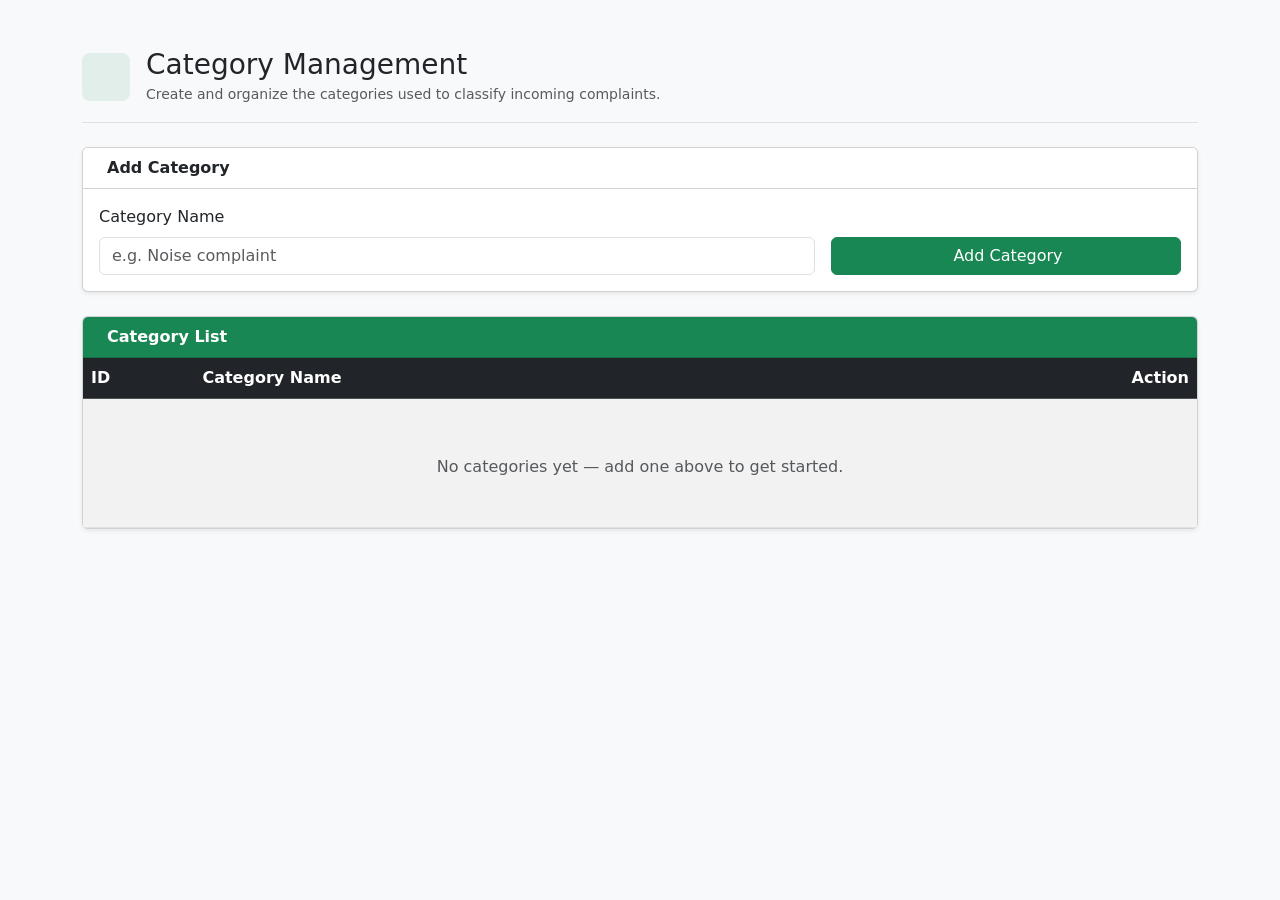
<file: sample.html>
<!DOCTYPE html>
<html lang="en">
<head>
<meta charset="UTF-8">
<meta name="viewport" content="width=device-width, initial-scale=1.0">
<title>Category Management</title>
<link href="https://cdn.jsdelivr.net/npm/bootstrap@5.3.8/dist/css/bootstrap.min.css" rel="stylesheet" integrity="sha384-sRIl4kxILFvY47J16cr9ZwB07vP4J8+LH7qKQnuqkuIAvNWLzeN8tE5YBujZqJLB" crossorigin="anonymous">
<script src="https://cdn.jsdelivr.net/npm/bootstrap@5.3.8/dist/js/bootstrap.bundle.min.js" integrity="sha384-FKyoEForCGlyvwx9Hj09JcYn3nv7wiPVlz7YYwJrWVcXK/BmnVDxM+D2scQbITxI" crossorigin="anonymous"></script>
<body class="bg-light">
<div class="container-lg py-5">

  <div class="d-flex align-items-center gap-3 mb-4 pb-3 border-bottom">
    <div class="bg-success bg-opacity-10 text-success rounded-3 d-flex align-items-center justify-content-center" style="width:48px;height:48px;">
      <i class="bi bi-tags fs-4"></i>
    </div>
    <div>
      <h1 class="h3 mb-0">Category Management</h1>
      <small class="text-muted">Create and organize the categories used to classify incoming complaints.</small>
    </div>
  </div>

  <div id="category-alert"></div>

  <!-- Add Category -->
  <div class="card shadow-sm mb-4">
    <div class="card-header bg-white fw-semibold">
      <i class="bi bi-plus-circle text-success me-2"></i>Add Category
    </div>
    <div class="card-body">
      <div class="row g-3 align-items-end">
        <div class="col-md-8">
          <label for="category-name" class="form-label">Category Name</label>
          <input type="text" class="form-control" id="category-name" placeholder="e.g. Noise complaint">
        </div>
        <div class="col-md-4 d-grid">
          <button class="btn btn-success" id="btn-add-category">
            <i class="bi bi-plus-lg me-1"></i>Add Category
          </button>
        </div>
      </div>
    </div>
  </div>

  <!-- Category List -->
  <div class="card shadow-sm">
    <div class="card-header bg-success text-white fw-semibold">
      <i class="bi bi-list-ul me-2"></i>Category List
    </div>
    <div class="card-body p-0">
      <div class="table-responsive">
        <table class="table table-hover table-striped mb-0 align-middle">
          <thead class="table-dark">
            <tr>
              <th style="width:10%;">ID</th>
              <th>Category Name</th>
              <th style="width:20%;" class="text-end">Action</th>
            </tr>
          </thead>
          <tbody id="category-tbody">
            <tr>
              <td colspan="3" class="text-center text-muted py-5">
                <i class="bi bi-inbox fs-3 d-block mb-2"></i>
                No categories yet — add one above to get started.
              </td>
            </tr>
          </tbody>
        </table>
      </div>
    </div>
  </div>

</div>

<!-- Update Modal -->
<div class="modal fade" id="updateCategoryModal" tabindex="-1">
  <div class="modal-dialog">
    <div class="modal-content">
      <div class="modal-header bg-primary text-white">
        <h5 class="modal-title"><i class="bi bi-pencil-square me-1"></i>Update Category</h5>
        <button type="button" class="btn-close btn-close-white" data-bs-dismiss="modal"></button>
      </div>
      <div class="modal-body">
        <input type="hidden" id="update-category-id">
        <label for="update-category-name" class="form-label">Category Name</label>
        <input type="text" class="form-control" id="update-category-name">
      </div>
      <div class="modal-footer">
        <button class="btn btn-secondary" data-bs-dismiss="modal">Close</button>
        <button class="btn btn-primary" id="btn-save-category">
          <i class="bi bi-save me-1"></i>Save Changes
        </button>
      </div>
    </div>
  </div>
</div>

<!-- Delete Modal -->
<div class="modal fade" id="deleteCategoryModal" tabindex="-1">
  <div class="modal-dialog">
    <div class="modal-content">
      <div class="modal-header bg-danger text-white">
        <h5 class="modal-title"><i class="bi bi-trash me-1"></i>Confirm Delete</h5>
        <button type="button" class="btn-close btn-close-white" data-bs-dismiss="modal"></button>
      </div>
      <div class="modal-body">
        <p>Are you sure you want to delete this category?</p>
        <table class="table table-sm">
          <tr>
            <td><strong>Category ID</strong></td>
            <td id="delete-category-id"></td>
          </tr>
          <tr>
            <td><strong>Category Name</strong></td>
            <td id="delete-category-name"></td>
          </tr>
        </table>
        <div id="delete-category-message"></div>
      </div>
      <div class="modal-footer">
        <button class="btn btn-secondary" data-bs-dismiss="modal">Close</button>
        <button class="btn btn-danger" id="btn-confirm-delete-category">
          <i class="bi bi-trash me-1"></i>Delete
        </button>
      </div>
    </div>
  </div>
</div>

<script src="https://cdn.jsdelivr.net/npm/bootstrap@5.3.7/dist/js/bootstrap.bundle.min.js"></script>
</body>
</html>
</file>
